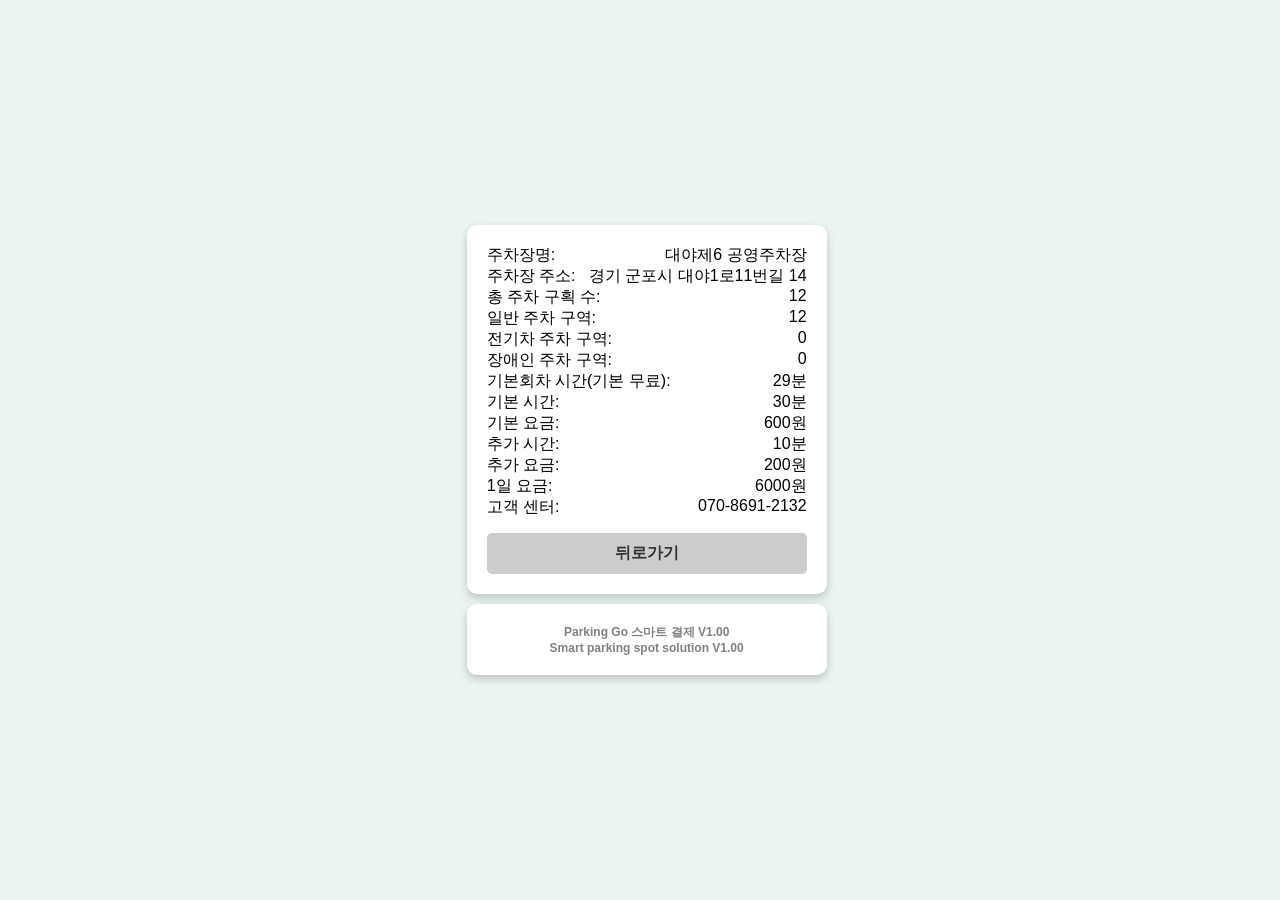
<file: templates/settings.html>
<!DOCTYPE html>
<html lang="ko">
<head>
    <meta charset="UTF-8">
    <meta name="viewport" content="width=device-width, initial-scale=1.0">
    <title>설정 페이지</title>
    <link rel="stylesheet" href="/static/css/style.css">
</head>
<div>
    <div class="container settings-container">
        <div class="form-item2">
            <span>주차장명:</span>
            <span>대야제6 공영주차장</span>
        </div>
        <div class="form-item2">
            <span>주차장 주소:</span>
            <span>경기 군포시 대야1로11번길 14</span>
        </div>
        <div class="form-item2">
            <span>총 주차 구획 수:</span>
            <span>12</span>
        </div>
        <div class="form-item2">
            <span>일반 주차 구역:</span>
            <span>12</span>
        </div>
        <div class="form-item2">
            <span>전기차 주차 구역:</span>
            <span>0</span>
        </div>
        <div class="form-item2">
            <span>장애인 주차 구역:</span>
            <span>0</span>
        </div>
        <div class="form-item2">
            <span>기본회차 시간(기본 무료):</span>
            <span>29분</span>
        </div>
        <div class="form-item2">
            <span>기본 시간:</span>
            <span>30분</span>
        </div>
        <div class="form-item2">
            <span>기본 요금:</span>
            <span>600원</span>
        </div>
        <div class="form-item2">
            <span>추가 시간:</span>
            <span>10분</span>
        </div>
        <div class="form-item2">
            <span>추가 요금:</span>
            <span>200원</span>
        </div>
        <div class="form-item2">
            <span>1일 요금:</span>
            <span>6000원</span>
        </div>
        <div class="form-item2">
            <span>고객 센터:</span>
            <span>070-8691-2132</span>
        </div>
        <button class="return-button" onclick="window.location.href='/'">뒤로가기</button>

    </div>
     <div class="container settings-container">
            <div class="version">
            <span>Parking Go 스마트 결제 V1.00</span>
        </div>
        <div class="version">
            <span>Smart parking spot solution V1.00</span>
        </div>
    </div>
</body>
</html>
</file>
<file: static/css/style.css>
/* 공통 스타일 */
body {
    font-family: Arial, sans-serif;
    margin: 0;
    padding: 0;
    display: flex;
    justify-content: center;
    align-items: center;
    height: 100vh;
    background-color: #e9f4f3;
}

.container {
    width: 100%;
    max-width: 320px;
    background-color: white;
    border-radius: 10px;
    box-shadow: 0 4px 8px rgba(0, 0, 0, 0.2);
    padding: 20px;
    margin: 10px;
}

.header {
    background-color: #009999;
    color: white;
    padding: 15px;
    text-align: center;
    font-size: 16px;
    font-weight: bold;
    border-radius: 5px;
    margin-bottom: 15px;
}


.instructions {
    margin-top: 10px;
    text-align: center;
    font-size: 13px;
    color: #333;
    line-height: 1.6;
}

/* 설정 버튼 스타일 */
.settings-button {
    background: none;
    border: none;
    color: rgb(0, 0, 0);
    font-size: 20px;
    cursor: pointer;
    float: right;
}

.settings-button:hover {
    color: #ccc;
}
.return-button {
    margin-top: 20px;
    width: 100%;
    padding: 10px;
    background-color: #33cccc;
    color: white;
    font-size: 14px;
    font-weight: bold;
    border: none;
    border-radius: 5px;
    cursor: pointer;
    text-align: center;
    transition: background-color 0.2s;
}

.return-button:hover {
    background-color: #33cccc;
}

.instructions {
    margin-top: 10px;
    text-align: center;
    font-size: 13px;
    color: #333;
    line-height: 1.6;
}
/* 입력 영역 스타일 */
.input-area {
    display: flex;
    justify-content: center;
    align-items: center;
    margin-bottom: 15px;
}

input[type="text"] {
    width: 80%;
    padding: 10px;
    font-size: 14px;
    border: 1px solid #ccc;
    border-radius: 5px;
    text-align: center;
    outline: none;
}

/* 키패드 스타일 */
.keypad {
    display: grid;
    grid-template-columns: repeat(3, 1fr); /* 3열 레이아웃 */
    gap: 10px; /* 버튼 간 간격 */
    justify-content: center; /* 중앙 정렬 */
    padding: 10px 0;
}
.keypad2 {
    display: grid;
    grid-template-columns: repeat(3, 1fr); /* 3열 레이아웃 */
    gap: 10px; /* 버튼 간 간격 */
    justify-content: center; /* 중앙 정렬 */
    padding: 10px 0;
}

.keypad button {
    font-size: 16px;
    font-weight: bold;
    background-color: #333;
    color: white;
    border: none;
    border-radius: 5px;
    height: 50px; /* 버튼 높이 */
    cursor: pointer;
    transition: background-color 0.2s;
}


/* 검색 버튼 스타일 */
.search-button {
    background-color: #009999 !important; /* 빨간색 */
    color: white;
}
.card-button {
    font-size: 16px;
    font-weight: bold;
    background-color: #333;
    color: white;
    border: none;
    border-radius: 5px;
    height: 50px; /* 버튼 높이 */
    cursor: pointer;
    transition: background-color 0.2s;
}
/* 버튼 클릭 시 음영 효과 */
.active {
    background-color: #fa3636;
}
/* 결제 화면 이미지 스타일 */
.info-section img {
    display: block;
    margin: 10px auto;
    max-width: 100%;
    max-height: 200px;
    border: 1px solid #ccc;
    border-radius: 5px;
    object-fit: contain;
}

/* 정보 항목 스타일 */
.info-item {
    display: flex;
    justify-content: space-between;
    margin-bottom: 12px;
    font-size: 13px;
}
.info-item label{
    font-weight: bold;
}
.info-item span {
    font-weight: bold;
}

/* 강조 표시 */
.highlight {
    color: red;
    font-weight: bold;
}

/* 결제 및 반환 버튼 스타일 */
.pay-button, .return-button {
    margin-top: 15px;
    width: 100%;
    padding: 10px;
    background-color: #009999;
    color: white;
    font-size: 16px;
    font-weight: bold;
    border: none;
    border-radius: 5px;
    cursor: pointer;
    transition: background-color 0.2s;
    text-align: center;
}

.pay-button:hover, .return-button:hover {
    background-color: #007f76;
}

.return-button {
    background-color: #ccc;
    color: #333;
}

.return-button:hover {
    background-color: #bbb;
}

.payment-form {
    margin-top: 15px;
}


.form-item2 {

    display: flex;
    justify-content: space-between;
}



.payment-form{
    text-align: center;
}
/* 선택 페이지 스타일 */
.select-container .car-list {
    list-style-type: none;
    padding: 0;
    margin: 20px 0;
}

.select-container .car-list li {
    margin-bottom: 10px;
}

.select-container .car-list button {
    width: 100%;
    padding: 10px;
    font-size: 14px;
    background-color: #f0f0f0;
    border: 1px solid #ccc;
    border-radius: 5px;
    cursor: pointer;
    text-align: left;
    line-height: 1.5;
}

.select-container .car-list button:hover {
    background-color: #e0e0e0;
}
.car-image {
    width: 100%;
    max-height: 100px;
    object-fit: cover;
    margin-bottom: 10px;
    border-radius: 5px;
}
.modal-background {
    position: fixed;
    top: 0; 
    left: 0;
    width: 100%; 
    height: 100%;
    background-color: rgba(0, 0, 0, 0.5); /* 어두운 배경 */
    display: none; /* 초기 비표시 */
    justify-content: center; 
    align-items: center;
    z-index: 9999; 
}

.modal-box {
    background-color: #fff;
    padding: 20px;
    border-radius: 4px;
    min-width: 300px;
    text-align: center;
}

.modal-message {
    margin-bottom: 20px;
    font-size: 16px;
}

.close-btn {
    background-color: #3498db;
    color: #fff;
    border: none;
    border-radius: 4px;
    padding: 10px 20px;
    cursor: pointer;
}

.close-btn:hover {
    background-color: #2980b9;
}
.version{
    color: gray;
    font-size: 12px;
    text-align: center;
    font-weight: bold;
}
</file>
